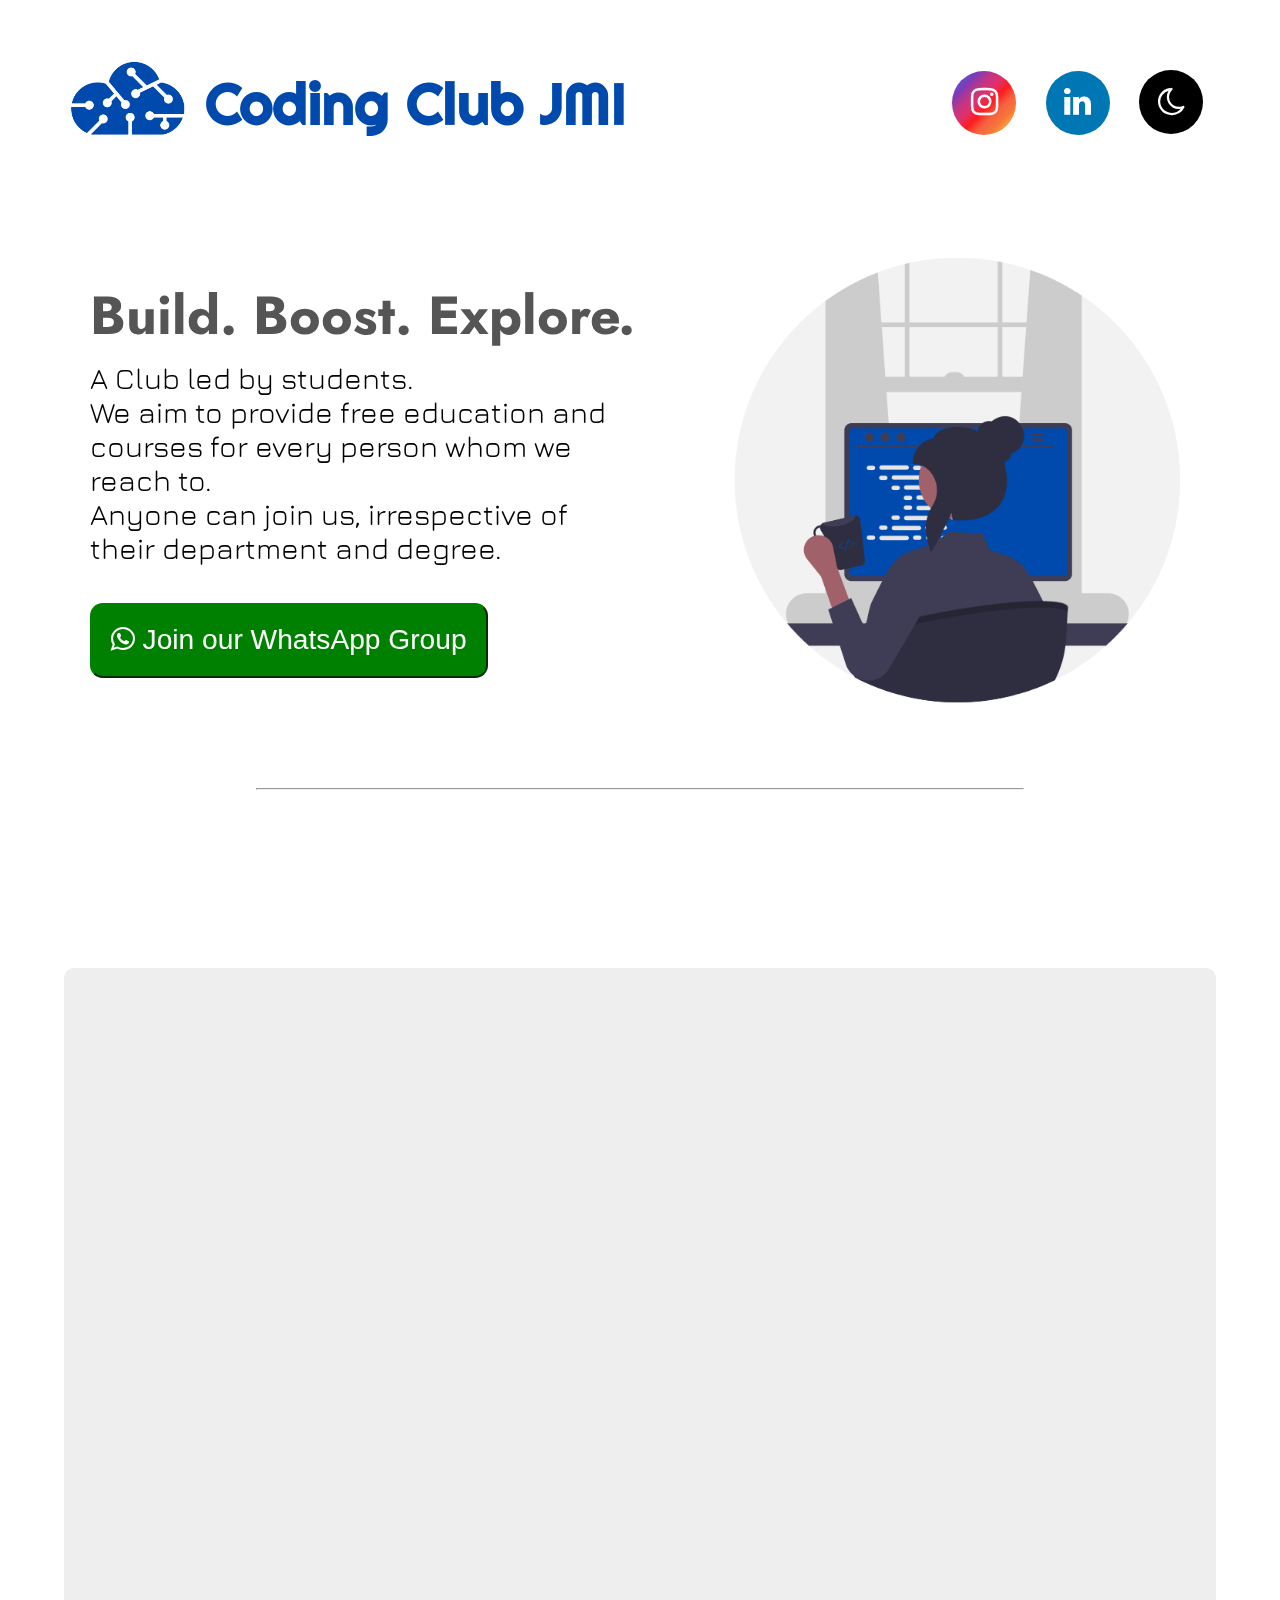
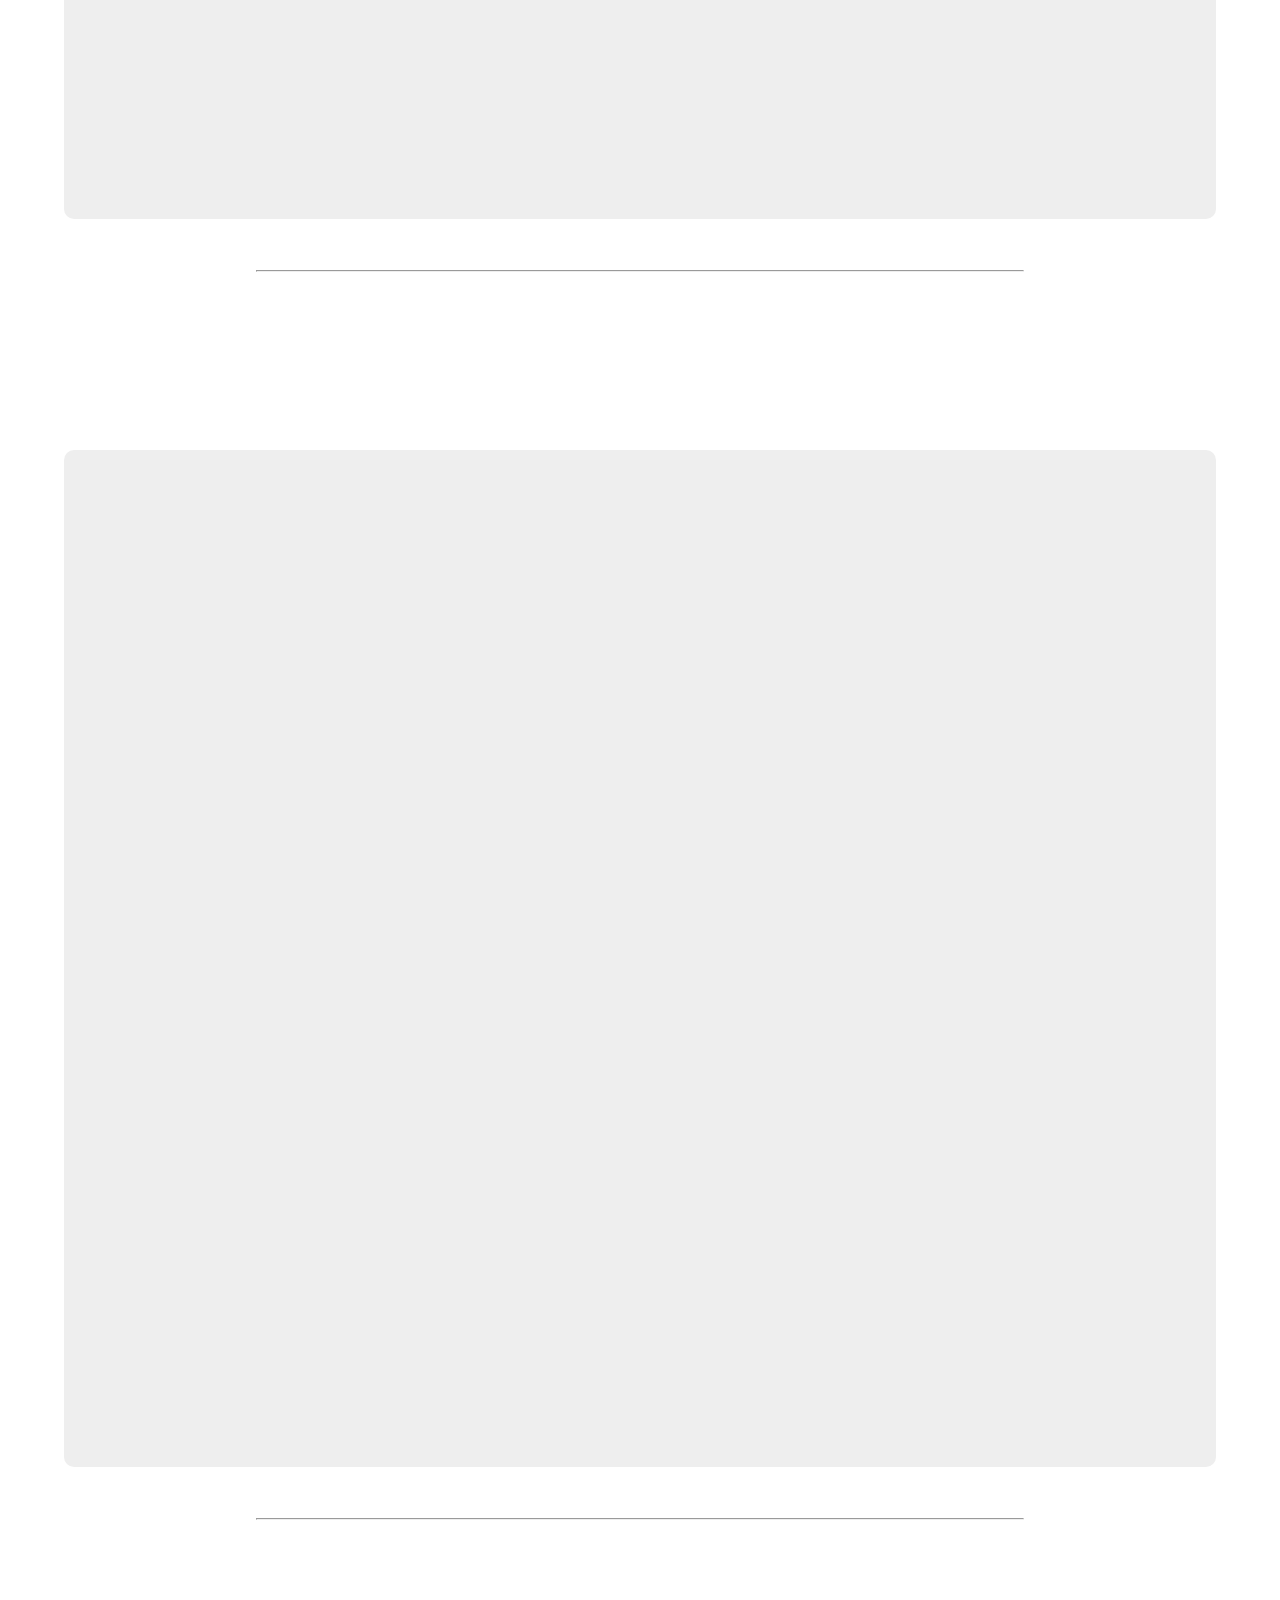
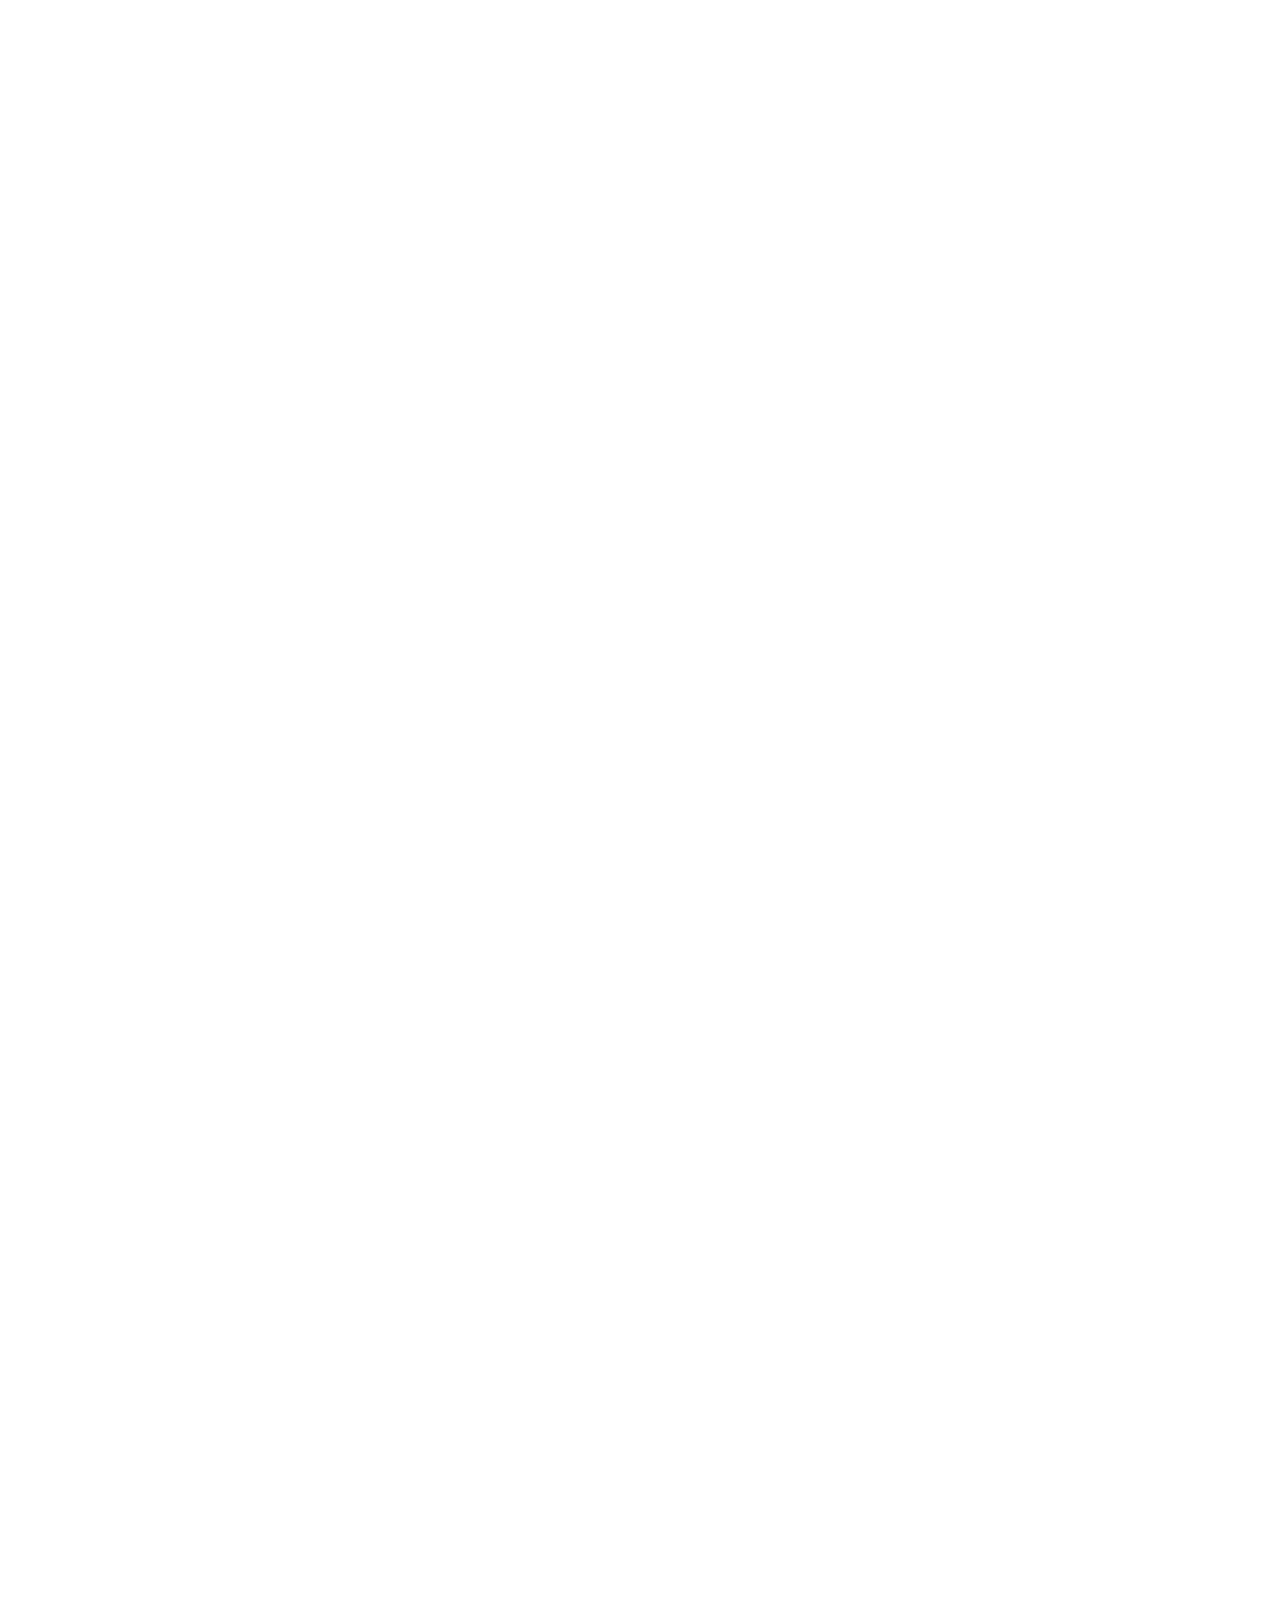
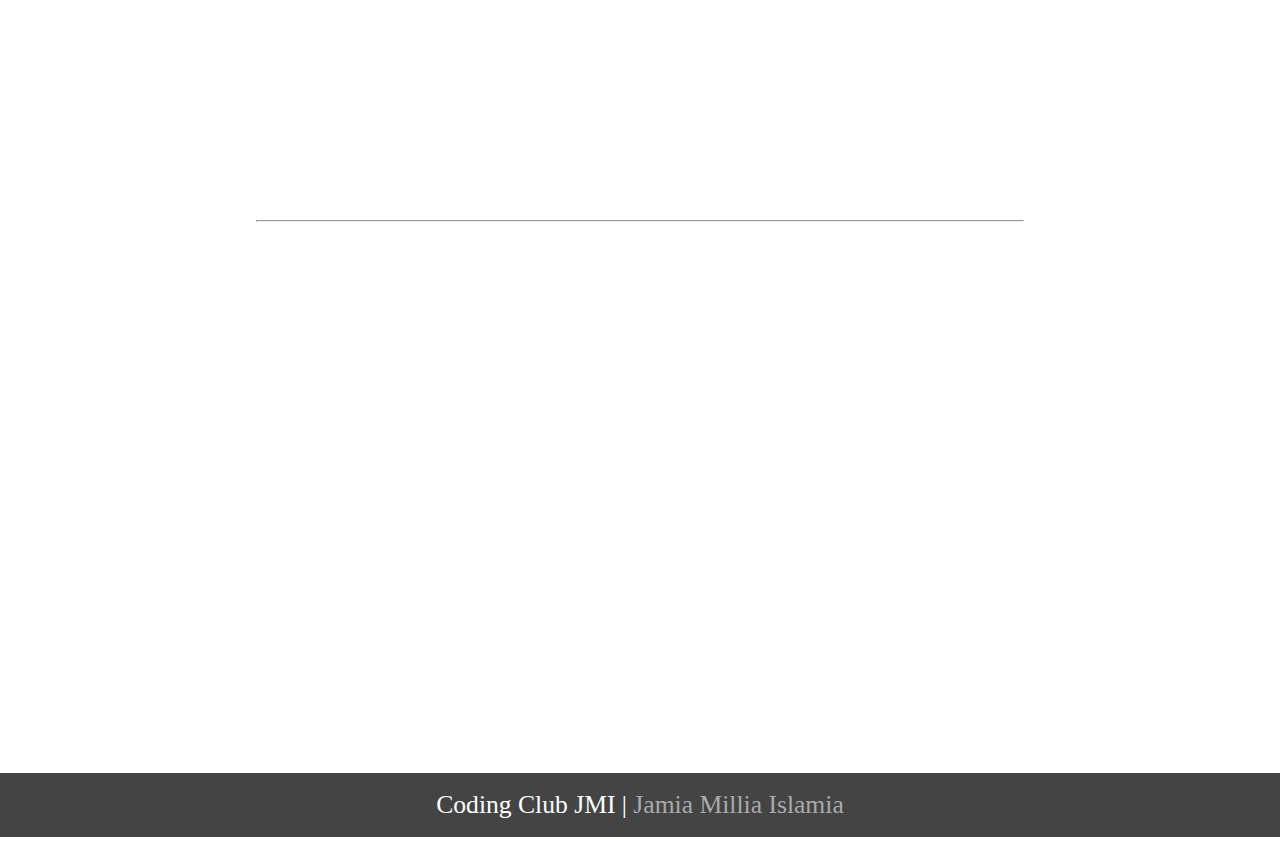
<file: index.html>
<!DOCTYPE html>
<html>
<head>
	<meta name="viewport" content="width=device-width, initial-scale=1"/>
	<title>Coding Club JMI</title>
	<link href="https://unpkg.com/aos@2.3.1/dist/aos.css" rel="stylesheet">
	<link rel="stylesheet" href="https://cdnjs.cloudflare.com/ajax/libs/font-awesome/4.7.0/css/font-awesome.min.css">
	<link rel="stylesheet" type="text/css" href="style.css">
</head>
<body>
	<header data-aos="slide-down" data-aos-duration="2000" data-aos-delay="200">
		<div class="logo-container">
			<img src="images/logo.png" alt="logo">
			<h1>Coding Club JMI</h1>
		</div>
		<div class="nav-links">
				<a href="https://www.instagram.com/_codingclubjmi_/?igshid=YmMyMTA2M2Y=" id="instagram-link"><i class="fa fa-instagram"></i></a>
				<a href="https://www.linkedin.com/company/coding-club-jmi" id="linkedin-link"><i class="fa fa-linkedin"></i></a>
				<button id="theme-button" onclick="darkMode()"><i class="fa fa-moon-o"></i></button>
		</div>
	</header>
	<section class="tagline-container">
		<div class="tagline" data-aos="slide-right" data-aos-duration="2000" data-aos-delay="200">
			<h1>Build. Boost. Explore.</h1>
			<div>
				<p>A Club led by students.</p>
				<p>We aim to provide free education and courses for every person whom we reach to.</p>
				<p>Anyone can join us, irrespective of their department and degree.</p>
			</div>
			<a href="https://chat.whatsapp.com/FBYaFPWsrjL9JgVAWJyi7Y"><button><i class="fa fa-whatsapp"></i> Join our WhatsApp Group</button></a>
		</div>
		<div class="illustrate" data-aos="fade-in" data-aos-duration="3000" data-aos-delay="200">
			<img src="images/coder.png">
		</div>
	</section>
	<hr>
	<section class="resources">
		<h2 class="subheading" data-aos="zoom-in-down" data-aos-duration="2000">Resources</h2>
		<div class="resource-container">
			<div class="resource" data-aos="flip-right" data-aos-duration="1000">
				<img src="images/python.jpg" alt="Python">
				<div class="resource-btn-container">
					<h3>Python</h3>
					<button class="resource-btn">Go to the Course <i class="fa fa-long-arrow-right" aria-hidden="true"></i></button>
				</div>
			</div>
			<div class="resource" data-aos="flip-left" data-aos-duration="1000">
				<img src="images/html.png" alt="Python">
				<div class="resource-btn-container">
					<h3>HTML</h3>
					<button class="resource-btn">Go to the Course <i class="fa fa-long-arrow-right" aria-hidden="true"></i></button>
				</div>
			</div>
			<div class="resource" data-aos="flip-right" data-aos-duration="1000">
				<img src="images/c.png" alt="Python">
				<div class="resource-btn-container">
					<h3>C</h3>
					<button class="resource-btn">Go to the Course <i class="fa fa-long-arrow-right" aria-hidden="true"></i></button>
				</div>
			</div>
			<div class="resource" data-aos="flip-left" data-aos-duration="1000">
				<img src="images/java.png" alt="Python">
				<div class="resource-btn-container">
					<h3>Java</h3>
					<button class="resource-btn">Go to the Course <i class="fa fa-long-arrow-right" aria-hidden="true"></i></button>
				</div>
			</div>
			<div class="resource" data-aos="flip-right" data-aos-duration="1000">
				<img src="images/js.jpg" alt="Python">
				<div class="resource-btn-container">
					<h3>JavaScript</h3>
					<button class="resource-btn coming-soon">Coming Soon <i class="fa fa-clock-o" aria-hidden="true"></i></button>
				</div>
			</div>
			<div class="resource" data-aos="flip-left" data-aos-duration="1000">
				<img src="images/cpp.png" alt="Python">
				<div class="resource-btn-container">
					<h3>C++</h3>
					<button class="resource-btn coming-soon">Coming Soon <i class="fa fa-clock-o" aria-hidden="true"></i></button>
				</div>
			</div>
		</div>
	</section>
	<hr>
	<section class="roadmaps">
		<h2 class="subheading" data-aos="zoom-in-down" data-aos-duration="2000">Roadmaps</h2>
		<div class="roadmap-container">
			<div class="roadmap" data-aos="flip-right" data-aos-duration="1000">
				<img src="images/webd.png" alt="Python">
				<div class="roadmap-btn-container">
					<h3>Web Development</h3>
					<button class="roadmap-btn">Open Roadmap <i class="fa fa-long-arrow-right" aria-hidden="true"></i></button>
				</div>
			</div>
			<div class="roadmap" data-aos="flip-left" data-aos-duration="1000">
				<img src="images/dbms.webp" alt="Python">
				<div class="roadmap-btn-container">
					<h3>DBMS</h3>
					<button class="roadmap-btn">Open Roadmap <i class="fa fa-long-arrow-right" aria-hidden="true"></i></button>
				</div>
			</div>
			<div class="roadmap" data-aos="flip-right" data-aos-duration="1000">
				<img src="images/anddev.jpg" alt="Python">
				<div class="roadmap-btn-container">
					<h3>Android Dev</h3>
					<button class="roadmap-btn">Open Roadmap <i class="fa fa-long-arrow-right" aria-hidden="true"></i></button>
				</div>
			</div>
			<div class="roadmap" data-aos="flip-left" data-aos-duration="1000">
				<img src="images/dsa.png" alt="Python">
				<div class="roadmap-btn-container">
					<h3>DSA</h3>
					<button class="roadmap-btn">Open Roadmap <i class="fa fa-long-arrow-right" aria-hidden="true"></i></button>
				</div>
			</div>
			<div class="roadmap" data-aos="flip-right" data-aos-duration="1000">
				<img src="images/devops.png" alt="Python">
				<div class="roadmap-btn-container">
					<h3>DevOps</h3>
					<button class="roadmap-btn coming-soon">Coming Soon <i class="fa fa-clock-o" aria-hidden="true"></i></button>
				</div>
			</div>
			<div class="roadmap" data-aos="flip-right" data-aos-duration="1000">
				<img src="images/cybersecurity.png" alt="Python">
				<div class="roadmap-btn-container">
					<h3>Cyber Security</h3>
					<button class="roadmap-btn coming-soon">Coming Soon <i class="fa fa-clock-o" aria-hidden="true"></i></button>
				</div>
			</div>
			<div class="roadmap" data-aos="flip-right" data-aos-duration="1000">
				<img src="images/cloudcomputing.png" alt="Python">
				<div class="roadmap-btn-container">
					<h3>Cloud Computing</h3>
					<button class="roadmap-btn coming-soon">Coming Soon <i class="fa fa-clock-o" aria-hidden="true"></i></button>
				</div>
			</div>
			<div class="roadmap" data-aos="flip-right" data-aos-duration="1000">
				<img src="images/ml.png" alt="Python">
				<div class="roadmap-btn-container">
					<h3>Machine Learning</h3>
					<button class="roadmap-btn coming-soon">Coming Soon <i class="fa fa-clock-o" aria-hidden="true"></i></button>
				</div>
			</div>
		</div>
	</section>
	<hr>
	<section class="community">
		<h2 class="subheading" data-aos="zoom-in-down" data-aos-duration="2000">Community</h2>
		<div data-aos="fade-in" data-aos-duration="2000">
			<img src="images/support.png">
			<h2>24x7 Peer Support</h2>
		</div>
		<div data-aos="fade-in" data-aos-duration="2000">
			<h2>Build, what you like</h2>
			<img src="images/build.png">
		</div>
		<div data-aos="fade-in" data-aos-duration="2000">
			<img src="images/coding.png">
			<h2>Boost your Career</h2>
		</div>
		<div data-aos="fade-in" data-aos-duration="2000">
			<h2>Explore everything</h2>
			<img src="images/explore.png">
		</div>

		<a href="#"><button class="community-btn" data-aos="zoom-in-up" data-aos-duration="2000">Join Our Community <i class="fa fa-external-link"></i></button></a>
	</section>
	<hr>
	<section class="contact-us">
		<h2 class="subheading" data-aos="zoom-in-down" data-aos-duration="2000" data-aos-offset="10">Contact Us</h2>
		
		<div class="contact-details" data-aos="zoom-in-up" data-aos-duration="2000">
			<div class="contact mail">
				<h3><i class="fa fa-envelope-o"></i></h3>
				<p>codingclubjmi@gmail.com</p>
			</div>
			<hr>
			<div class="contact phone">
				<h3><i class="fa fa-phone"></i></h3>
				<p>82875 30975</p>
			</div>
		</div>
	</section>
	<footer><p>Coding Club JMI | <span class="footer-text">Jamia Millia Islamia</span></p></footer>


	<script src="https://unpkg.com/aos@2.3.1/dist/aos.js"></script>
	<script>
    AOS.init();
  </script>
  <script type="text/javascript" src="app.js"></script>
</body>
</html>
</file>
<file: style.css>
@import url('https://fonts.googleapis.com/css2?family=Righteous&display=swap');
@import url('https://fonts.googleapis.com/css2?family=Jost:wght@700&display=swap');
@import url('https://fonts.googleapis.com/css2?family=Jura:wght@700&display=swap');


* {
	margin: 0px;
	padding: 0px;
	box-sizing: border-box;
}

section {
	max-width: 90vw;
	margin: 4vw auto;

}

.subheading {
	width: 30vw;
	font-family: sans-serif;
	font-size: 4vw;
	text-align: center;
	color: #004aad;
	margin: 0vw auto 5vw auto;
	border: 2px solid #004aad;
	border-radius: 5px;
}

hr {
	margin: auto;
	width: 60%;
}

header {
	display: flex;
	justify-content: space-between;
	align-items: center;
	max-width: 90vw;
	margin: 3vw auto;
}

.logo-container {
	display: flex;
	justify-content: center;
	align-items: center;
}

.logo-container img {
	width: 10vw;
}

.logo-container h1 {
	font-size: 4.5vw;
	margin: 0vw 1vw;
	color: #004aad;
	font-family: 'Righteous', cursive;
}

.nav-links a {
	width: 5vw;
	height: 5vw;
	text-align: center;
	display: inline-block;
	font-size: 2.5vw;
	margin: 0vw 1vw;
	padding: 1vw;
	text-decoration: none;
	border-radius: 50%;
}

#blogs {
	color: white;
	background-color: orangered;
}

#our-team {
	color: white;
	background-color: darkgreen;
}

.nav-links button {
	width: 5vw;
	height: 5vw;
	font-size: 2.5vw;
	margin: 0vw 1vw;
	padding: 1vw;
	border-radius: 50%;
	border: none;
	background-color: black;
	color: white;
}

#instagram-link {
	color: #fff;
	background-image: linear-gradient(135deg, #405de6, #5851db, #833ab4, #c13584, #e1306c, #fd1d1d, #f56040, #f77737, #fcaf45, #ffdc80);
}

#linkedin-link {
	color: #fff;
	background-color: #0077b5;
}

.tagline-container {
	display: flex;
	align-items: center;
	justify-content: center;
}

.tagline {
	width: 55vw;
	padding: 2vw;
}

.tagline h1 {
	font-size: 4.2vw;
	font-family: 'Jost', sans-serif;
	margin-bottom: 0.5vw;
	color: #555;
}

.tagline div {
	padding: 0vw 4vw 0vw 0vw;
}

.tagline div p {
	font-size: 2.3vw;
	font-family: 'Jura', sans-serif;
}

.tagline a button {
	margin: 3vw 0vw 0vw 0vw;
	padding: 1.5vw;
	font-size: 2.2vw;
	background-color: green;
	color: white;
	cursor: pointer;
	border-color: green;
	border-radius: 1vw;
	outline: none;
}

.illustrate {
	display: flex;
	justify-content: center;
	align-items: center;
	width: 45vw;
	padding: 1.5vw;
}

.illustrate img {
	width: 100%;
	border-radius: 50%;
}


.resource-container {
	display: flex;
	justify-content: space-evenly;
	align-items: center;
	flex-wrap: wrap;
	width: 100%;
	background-color: #eee;
	padding: 2vw 0;
	border-radius: 10px;
}

.resource {
	display: flex;
	justify-content: space-around;
	align-items: center;
	width: 35vw;
	padding: 2vw 0;
	margin: 2vw 0;
	background-color: #fff;
	border-radius: 2vw;
	box-shadow: 2px 2px 10px 2px #444;
}

.resource img {
	width: 10vw;
}

.resource-btn-container {
	display: flex;
	flex-direction: column;
	justify-content: center;
	align-items: center;
}
.resource-btn-container h3 {
	font-size: 3.5vw;
	font-family: 'Jost', sans-serif;
	color: #444;
}

.resource-btn {
	font-size: 2vw;
	font-weight: 600;
	padding: 1vw;
	margin: 1.5vw 0;
	cursor: pointer;
	background-color: teal;
	color: #fff;
	outline: none;
	border: none;
	border-radius: 1vw;
}

.roadmap-container {
	display: flex;
	justify-content: space-evenly;
	align-items: center;
	flex-wrap: wrap;
	width: 100%;
	background-color: #eee;
	padding: 2vw 0;
	border-radius: 10px;
}

.roadmap {
	display: flex;
	justify-content: space-around;
	align-items: center;
	width: 35vw;
	padding: 2vw 0;
	margin: 2vw 0;
	background-color: #fff;
	border-radius: 2vw;
	box-shadow: 2px 2px 10px 2px #444;
}

.roadmap img {
	width: 10vw;
}

.roadmap-btn-container {
	display: flex;
	flex-direction: column;
	justify-content: center;
	align-items: center;
}

.roadmap-btn-container h3 {
	font-size: 2.5vw;
	font-family: 'Jost', sans-serif;
	color: #444;
}

.roadmap-btn {
	font-size: 2vw;
	font-weight: 600;
	padding: 1vw;
	margin: 1.5vw 0;
	cursor: pointer;
	background-color: teal;
	color: #fff;
	outline: none;
	border: none;
	border-radius: 1vw;
}

.coming-soon {
	background-color: indianred;
}

.community {
	text-align: center;
}

.community div {
	display: flex;
	justify-content: space-between;
	align-items: center;
	padding: 1vw 6vw;
}

.community div img {
	width: 35vw;
	border-radius: 5vw;
}

.community div h2 {
	font-family: 'Jost', sans-serif;
	color: #555;
	font-size: 4.5vw;
}

.community-btn {
	outline: none;
	margin: 5vw 0;
	padding: 2vw;
	font-weight: bold;
	background-color: #004aad;
	border-color: #004aad;
	border-radius: 1.5vw;
	color: white;
	cursor: pointer;
	font-size: 2vw;
}

.contact-details {
	border: 1px solid #004aad;
	border-radius: 2vw;
	width: 50%;
	margin: auto;
	text-align: center;
}

.contact {
	margin: 2vw 0;
	font-size: 3vw;
	font-weight: bold;
	font-family: monospace;
	color: #444;
}

.contact h3 {
	margin-bottom: 1vw;
}

.mail h3 {
	color: tomato;
}

.phone h3 {
	color: seagreen;
}

footer {
	display: flex;
	justify-content: center;
	align-items: center;
	background-color: #444;
	color: #fff;
	height: 5vw;
}

footer p {
	font-size: 2vw;
}

.footer-text {
	color: #aaa;
}



/* Dark Mode Styles */

#theme-button {
	cursor: pointer;
}


.dark {
	background-color: #000;
	color: #fff;
}

.tagline-dark h1 {
	color: #aaa;
}

.resource-container-dark {
	background-color: #222;
}

.resource-container-dark .resource {
	box-shadow: none;
}

.roadmap-container-dark {
	background-color: #222;
}

.roadmap-container-dark .roadmap {
	box-shadow: none;
}

.community-dark div h2 {
	color: white;
}

.contact-us-dark .contact-details .contact p {
	color: white;
}
</file>
